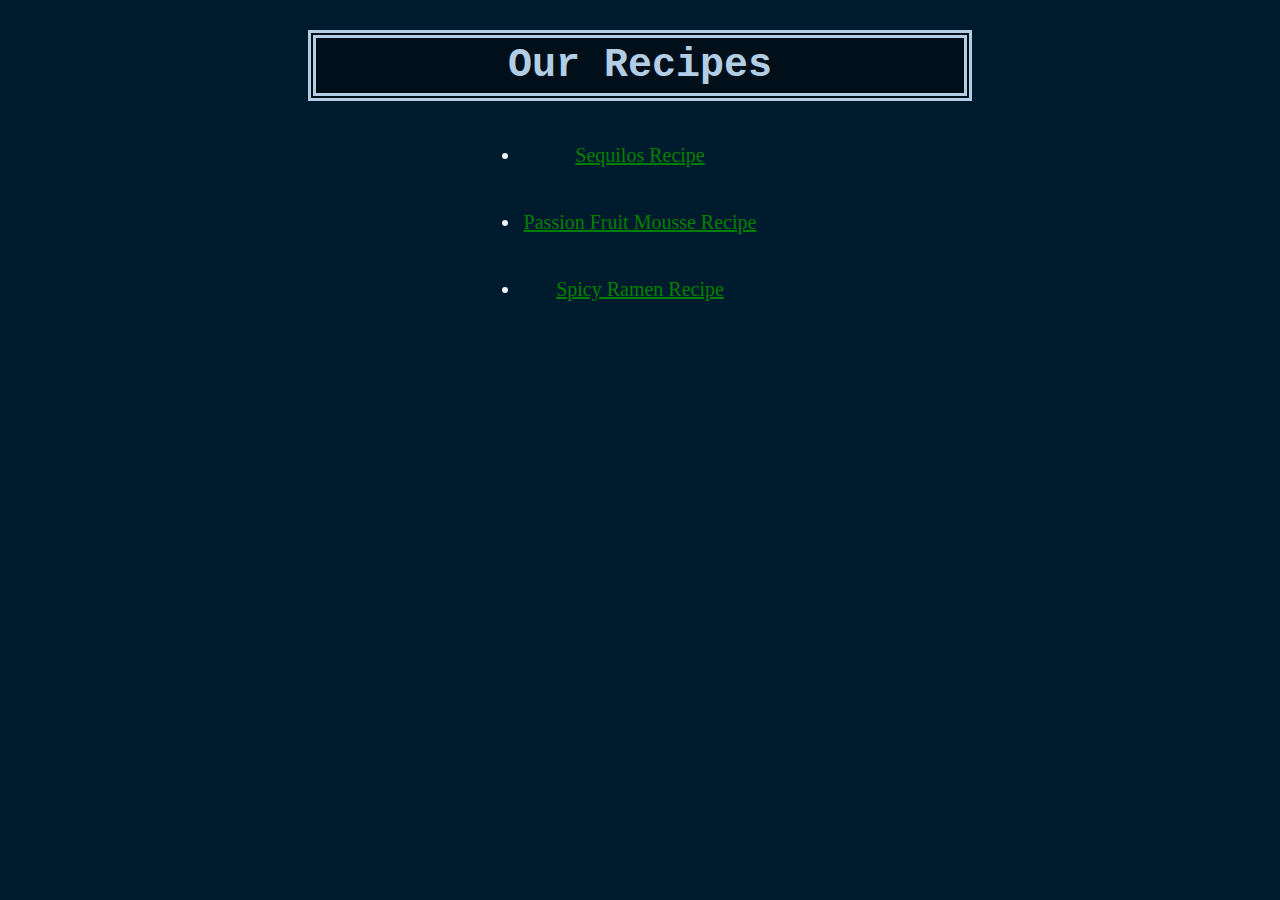
<file: index.html>
<!DOCTYPE html>
<html lang="eng-US">
<head>

    <meta charset="UTF-8">
    <meta name="viewport" content="width=device-width, initial-scale=1.0">
    <link rel="stylesheet" href="styles.css">

    <title>J&P Recipes</title>

</head>

<body>
    <h1 class="title">Our Recipes</h1>
    <div class="list">
        <un>
        <li><a href="recipes/sequilhos.html" target="_blank">Sequilos Recipe</a></li> 
            <br>
            <li> <a href="recipes/mousse.html" target="_blank">Passion Fruit Mousse Recipe</a></li> 
            <br>
            <li> <a href="recipes/miojo.html" target="_blank">Spicy Ramen Recipe</a></li> 
        </un>
    </div>
</body>



</html>
</file>
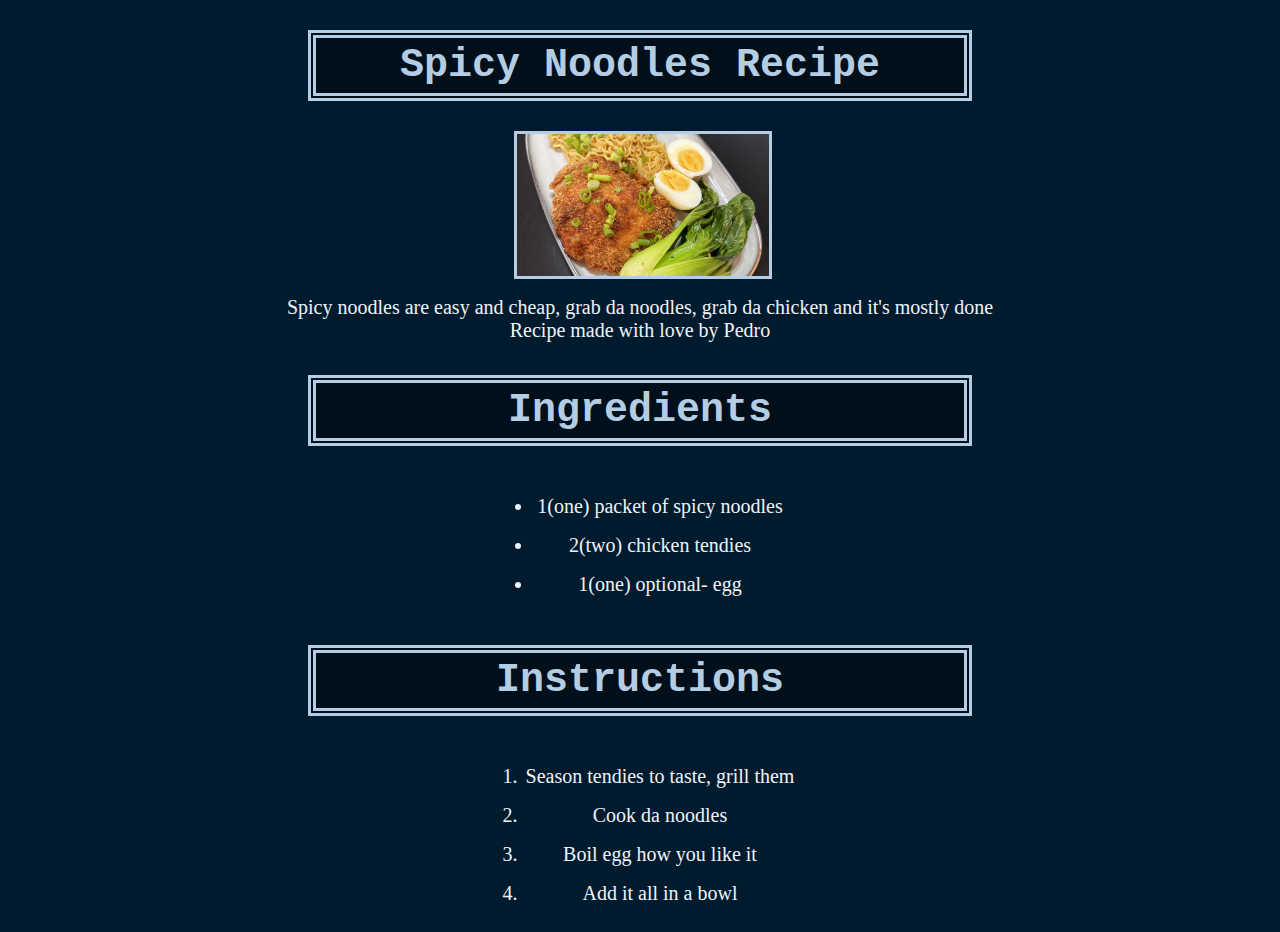
<file: recipes/miojo.html>
<!DOCTYPE html>
<html lang="eng-US">
    <head>
        <meta charset="UTF-8">
        <meta name="viewport" content="width=device-width, initial-scale=1.0">
        <title>Spicy Noodles Recipe</title>
        <link rel="stylesheet" href="../styles.css">

    </head>
    <body>
        <h1 class="title">Spicy Noodles Recipe</h1>
        <img src="../imgs/ramen.png" alt="An picture of spicy noodles" style="max-width: 20%;" >
        <p>Spicy noodles are easy and cheap, grab da noodles, grab da chicken and it's mostly done<br>
        Recipe made with love by Pedro</p>

        <h2 class="title">Ingredients</h2>
        <div class="list">
            <ul>
                <li>1(one) packet of spicy noodles</li>
                <li>2(two) chicken tendies</li>
                <li>1(one) optional- egg</li>
            </ul>
        </div>
        <h2 class="title">Instructions</h2>
        <div class="list">
            <ol>
                <li>Season tendies to taste, grill them</li>
                <li>Cook da noodles</li>
                <li>Boil egg how you like it</li>
                <li>Add it all in a bowl</li>
            </ol>
        </div>    
    </body>

</html>
</file>
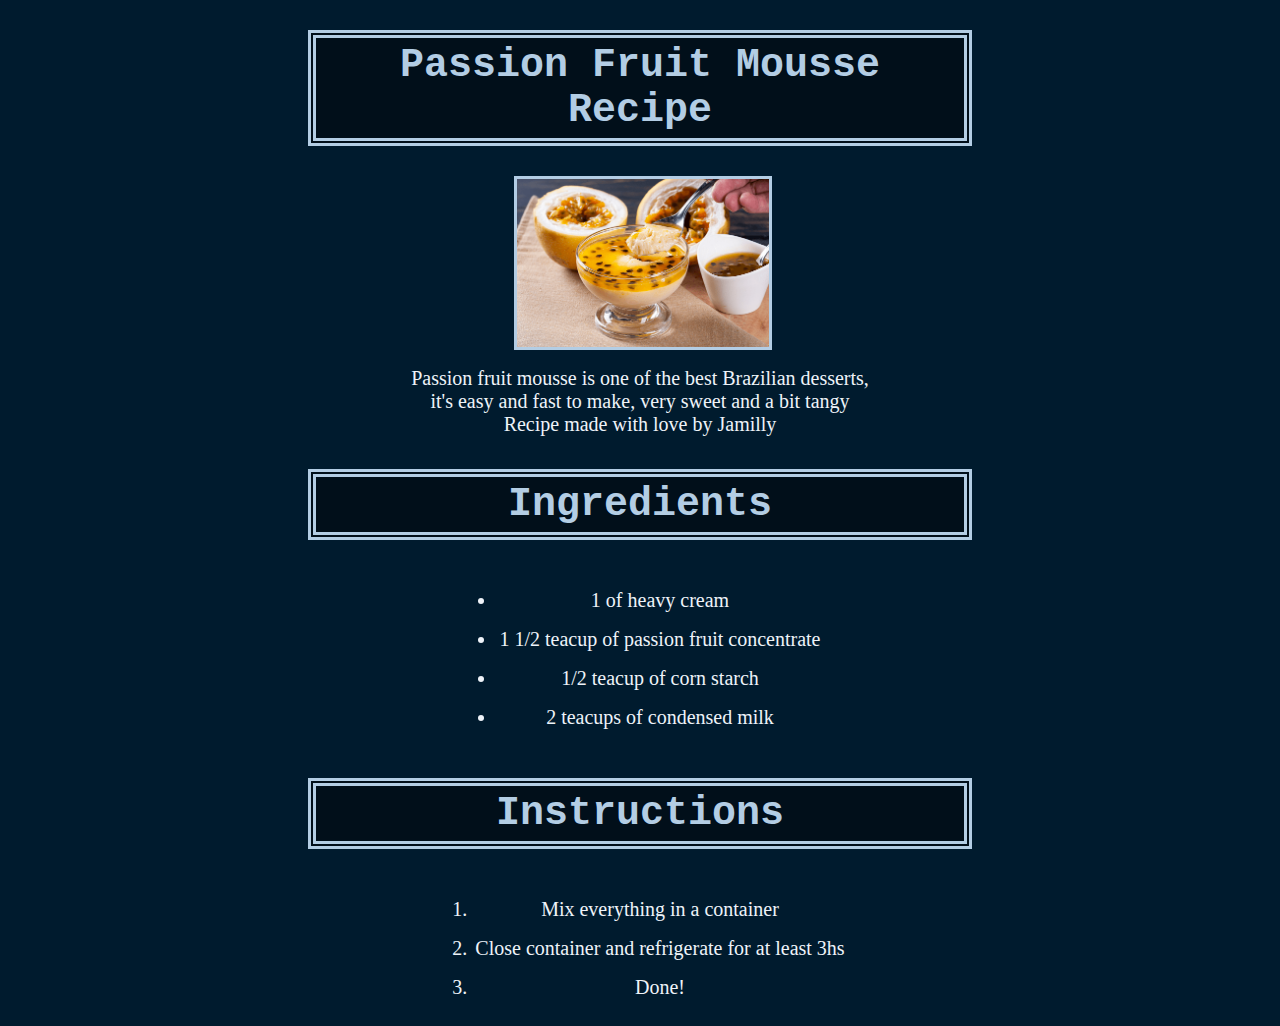
<file: recipes/mousse.html>
<!DOCTYPE html>
<html lang="eng-US">
    <head>
        <meta charset="UTF-8">
        <meta name="viewport" content="width=device-width, initial-scale=1.0">
        <title>Passion Fruit Mousse Recipe</title>
        <link rel="stylesheet" href="../styles.css">

    </head>
    <body>
        <h1 class="title">Passion Fruit Mousse Recipe</h1>
        <img src="../imgs/mouse.png" style="max-width: 20%;" alt="An image of passion fruit mousse">
        <p>Passion fruit mousse is one of the best Brazilian desserts,<br>
             it's easy and fast to make, very sweet and a bit tangy<br>
             Recipe made with love by Jamilly
        </p>
        <h2 class="title">Ingredients</h2>
        <div class="list">
            <ul>
                <li>1 of heavy cream</li>
                <li>1 1/2 teacup of passion fruit concentrate</li>
                <li>1/2 teacup of corn starch</li>
                <li>2 teacups of condensed milk</li>
            </ul>
        </div>

        <h2 class="title">Instructions</h2>
        <div class="list"> 
            <ol>
                <li>Mix everything in a container</li>
                <li>Close container and refrigerate for at least 3hs</li>
                <li>Done!</li>

            </ol>
        </div>

    </body>

</html>
</file>
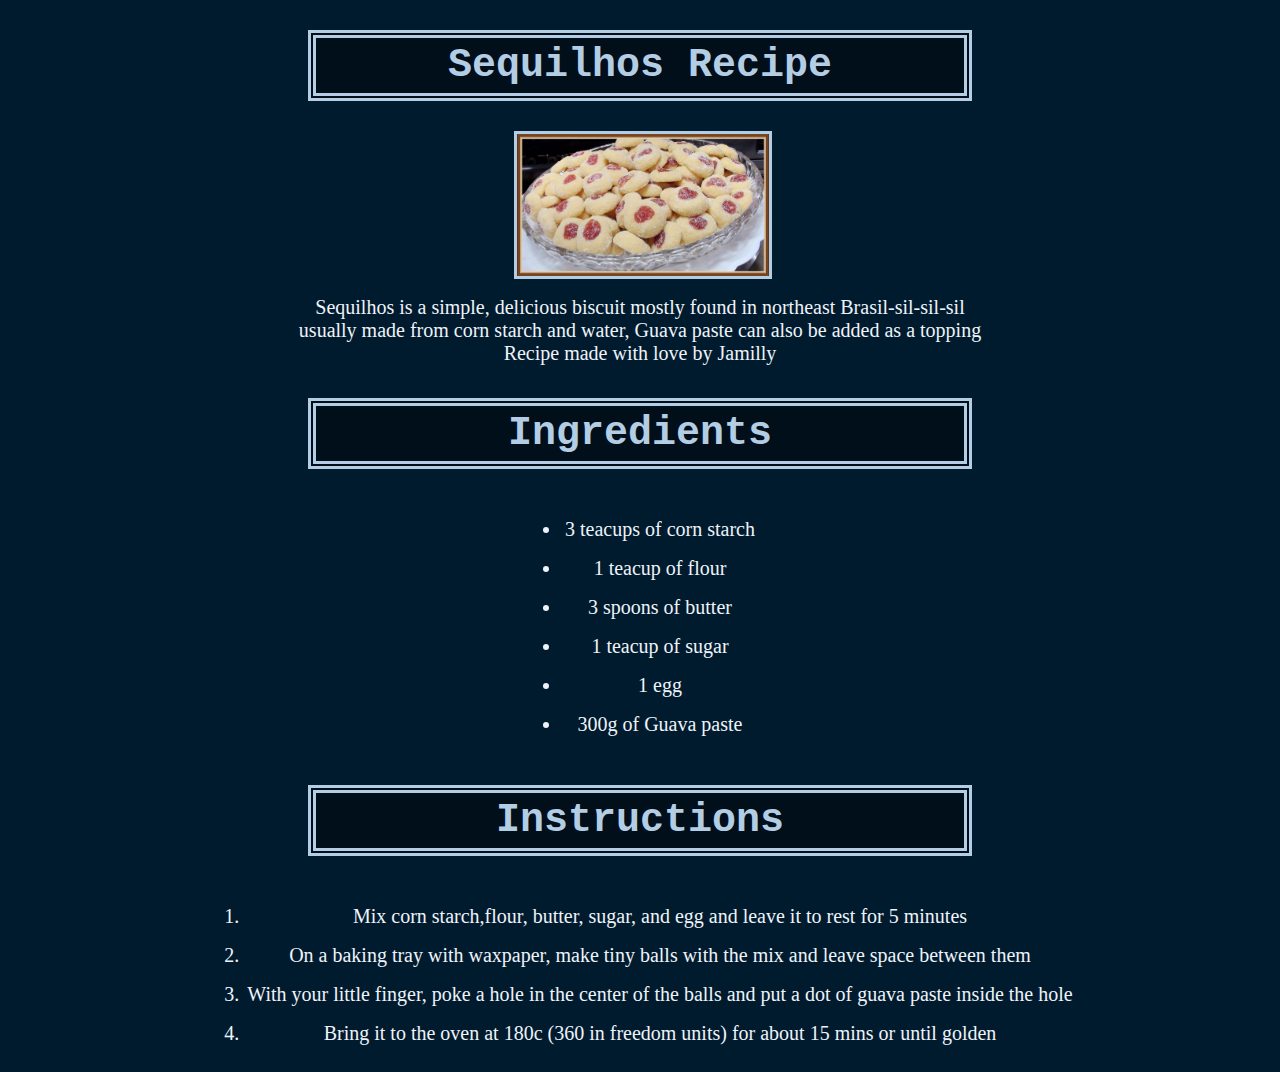
<file: recipes/sequilhos.html>
<!DOCTYPE html>
<html lang="eng-US">
    <head>
        <meta charset="UTF-8">
        <meta name="viewport" content="width=device-width, initial-scale=1.0">
        <link rel="stylesheet" href="../styles.css">

        <title>Sequilhos Recipe</title>
    </head>
    <body>
        <h1 class="title">Sequilhos Recipe</h1>

        <img src="../imgs/sequilhos.jpg" style="max-width:20%" alt="An image of Sequilhos">
        <p>Sequilhos is a simple, delicious biscuit mostly found in northeast Brasil-sil-sil-sil<br>
        usually made from corn starch and water, Guava paste can also be added as a topping<br>
        Recipe made with love by Jamilly</p>

        <h2 class="title">Ingredients</h2>
        <div class="list">
            <ul>
                <li>3 teacups of corn starch</li>
                <li>1 teacup of flour</li>
                <li>3 spoons of butter</li>
                <li>1 teacup of sugar</li>
                <li>1 egg</li>
                <li>300g of Guava paste</li>
            </ul>
        </div>

        <h2 class="title">Instructions</h2>
        <div class="list">
            <ol>
            <li>Mix corn starch,flour, butter, sugar, and egg and leave it to rest for 5 minutes</li>
            <li>On a baking tray with waxpaper, make tiny balls with the mix and leave space between them</li>
            <li>With your little finger, poke a hole in the center of the balls and put a dot of guava paste inside the hole</li>
            <li>Bring it to the oven at 180c (360 in freedom units) for about 15 mins or until golden</li>
            </ol>
        </div>
    </body>



</html>
</file>
<file: styles.css>
.title{
    font-family: 'Courier New', Courier, monospace;
    text-align: center;
    color:#b3cde4;
    font-size:40px;
    border:double 8px;
    padding: 5px 10px 5px 10px;
    margin: 30px 300px;
    background-color:#010f1a;

}

img{
    margin-left: 40%;
    border: solid 3px #b3cde4
}

p, li{
    text-align: center;
    color: #eef3f9;
    font-size: 20px;
    margin:10px;
    padding:3px;
}

.list{
    display:table;
    margin:auto;
}

body{
    background-color:#001b2e;
}
a:link{
    color:green
}
a:visited{
    color:#F9F4EE
}
</file>
